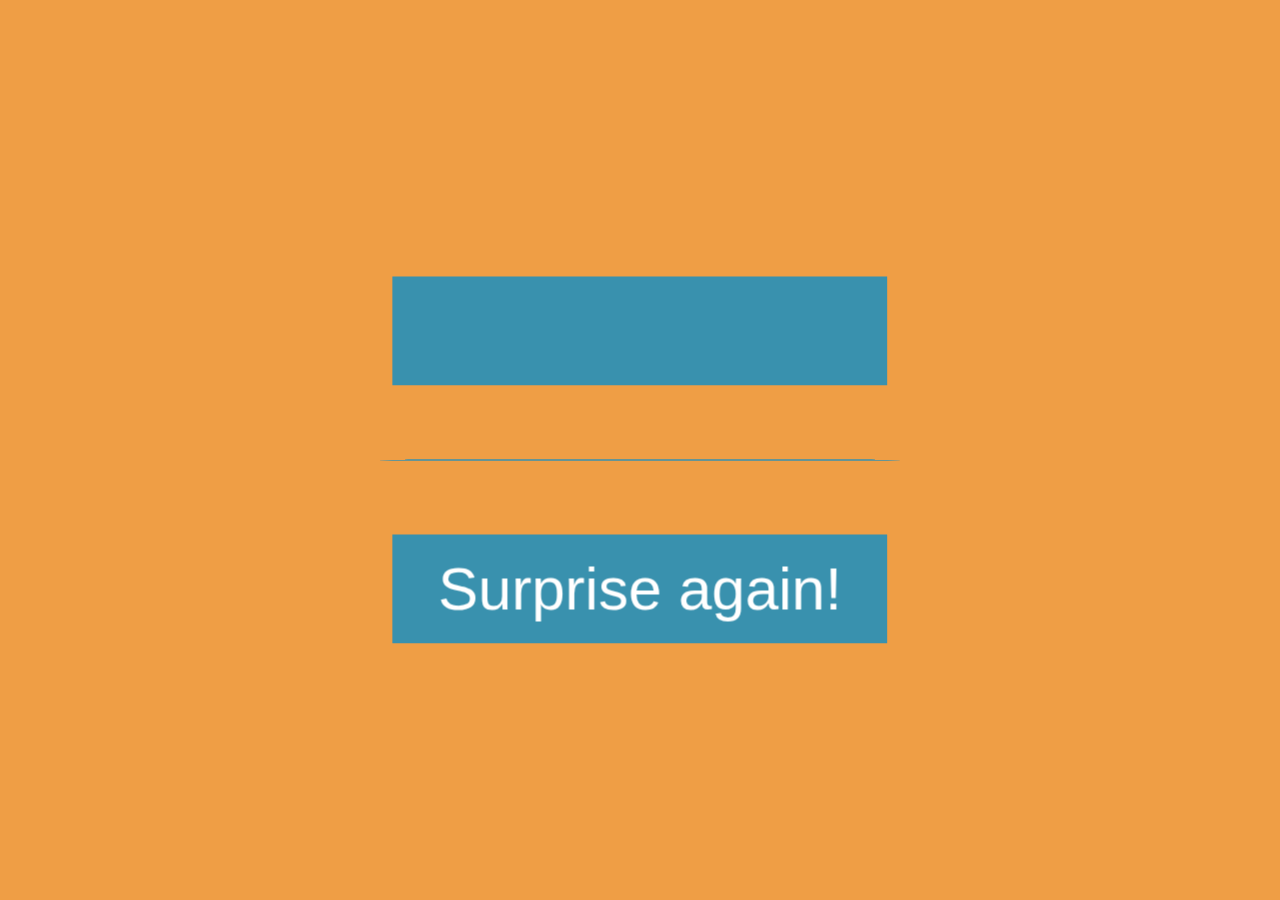
<file: index.html>
<html>
<head>
<meta
charset="UTF-8">
<title>Lesson 03 - Keyframes: multiple animations</title>
<link href="animations.css" rel="stylesheet">
<link href="defaults.css" rel="stylesheet">
</head> 
<body>
<section class="centered">
<div class="demo">
<span class="text-part-1">Keyframes!</span>
<span class="text-part-2">🍕</span>
</div>
<div class="demo-1">
    Three deee! 😆
</div>
<div class="demo-2">
    Surprise again!
</div>
</section>
</body>
</html>
</file>
<file: animations.css>
.demo, .demo-1, .demo-2 {   
font-family:Arial, Helvetica, sans-serif;    
background: #3991AE;
color: #fff; 
font-size: 6rem;
padding: 2rem 4rem; 
margin-top:20px;
text-align: center;
position: relative;
overflow: hidden;
}

/* first animation ************************************* */
.demo:before {
    animation: show-background 1s .5s cubic-bezier(0, .9, .3, 1) forwards;
    background: #3991ae;
    content: "";
    position: absolute;
    top: 0;
    right: 0;
    bottom: 0;
    left: 0;
}
.demo span {
    animation: pop-in .5s 1.4s cubic-bezier(0,.8,.4,1.25) forwards;
    display: inline-block;
    transform: scale(1);
    opacity: 0;
}

.demo .text-part-2{
    animation-delay: 1.6s;
}

@keyframes show-background{
    0% {
        transform: translate(-110%, 95%);
    }
    50% {
        transform: translate(0, 95%);
    }
    100% {
        transform: none;
    }
}

@keyframes pop-in {
    0% {
        opacity: 0;
        transform: scale(.5);
    }
    40% {
        opacity: 1;
    }
100% {
    opacity: 1;
    transform: scale(1);
}
}

/* second animation ***************************** */
 .centered{
     perspective: 800px;
     transform-style: preserve-3d;
 }
 .demo-1{
     transform: rotateX(-90deg);
     animation: no-transform 1s .5s cubic-bezier(0,.1,.5,1.5) forwards;
 }
@keyframes no-transform {
    100% {
        transform: none;
    }
}

/* third animation (mutiple animations practice) ********************** */
.demo-2 {
    animation: setup 2s ease-out,
               dance 1s 2s cubic-bezier(0,.8,.5,1.5) infinite;
}
@keyframes setup {
    0% {
        opacity: 0;
    }
    75% {
        opacity: 1;
        transform: none;
    }
    100%{ 
        opacity: 1;
        transform: rotateZ(20deg);
    }
}
@keyframes dance {
    0% {
        transform: rotateZ(20deg);
    }
    50% {
        transform: rotateZ(-20deg);
    }
    100% {
        transform: rotateZ(20deg);
    }
}
</file>
<file: defaults.css>
html {
    font-family: Open Sans, sans-serif; /* 1 */
    font-size: 10px;
    line-height: 1.15; /* 2 */
  
    -ms-text-size-adjust: 100%; /* 3 */
    -webkit-text-size-adjust: 100%; /* 3 */
  }
  
  article, aside, footer, header, nav, section {
    display: block;
  }
  
  figcaption, figure, main { /* 1 */
    display: block;
  }
  
  figure {
    margin: 1em 40px;
  }
  
  [hidden] {
    display: none;
  }
  
  /* Fonts */
  
  @font-face {
    font-family: 'Open Sans';
    font-style: normal;
    font-weight: 400;
    src: local('Open Sans'), local('OpenSans'), url(https://fonts.gstatic.com/s/opensans/v13/cJZKeOuBrn4kERxqtaUH3bO3LdcAZYWl9Si6vvxL-qU.woff) format('woff');
  }
  @font-face {
    font-family: 'Open Sans';
    font-style: normal;
    font-weight: 700;
    src: local('Open Sans Bold'), local('OpenSans-Bold'), url(https://fonts.gstatic.com/s/opensans/v13/k3k702ZOKiLJc3WVjuplzKRDOzjiPcYnFooOUGCOsRk.woff) format('woff');
  }
  
  /* Layout */
  
  body {
    background: #EF9E45;
    margin: 0 auto;
    max-width: 800px;
    text-align: center;
    width: 100%;
  }
  
  .centered {
    left: 50%;
    position: absolute;
    top: 50%;
    -webkit-transform: translate(-50%, -50%);
            transform: translate(-50%, -50%);
  }
  
  h1 {
    background: #3991AE;
    color: #fff;
    display: inline-block;
    font-size: 5vw;
    font-weight: normal;
    margin: 0;
    padding: 10vh 4rem;
    text-align: left;
  }
  
  p {
    color: #554;
    font-size: 2.5vw;
  }
  
  @media (min-width: 1200px) {
  
    p {
      font-size: 2vw;
    }
  }
  
  @media (max-width: 600px) {
  
    p {
      font-size: 2rem;
    }
  }
  
  a {
    color: #3991AE;
    text-decoration: none;
  }
  
  ul {
    margin: 2vh 0 2vh 8rem;
  }
  
  li {
    color: #eee;
    font-size: 2.5rem;
    padding: .8rem 0;
    text-align: left;
    -webkit-transition: all .2s ease-out;
    transition: all .2s ease-out;
  }
  
  li:hover {
    color: #aaa;
  }
  
  @media (min-width: 1200px) {
  
    li {
      font-size: 2vw;
    }
  }
</file>
